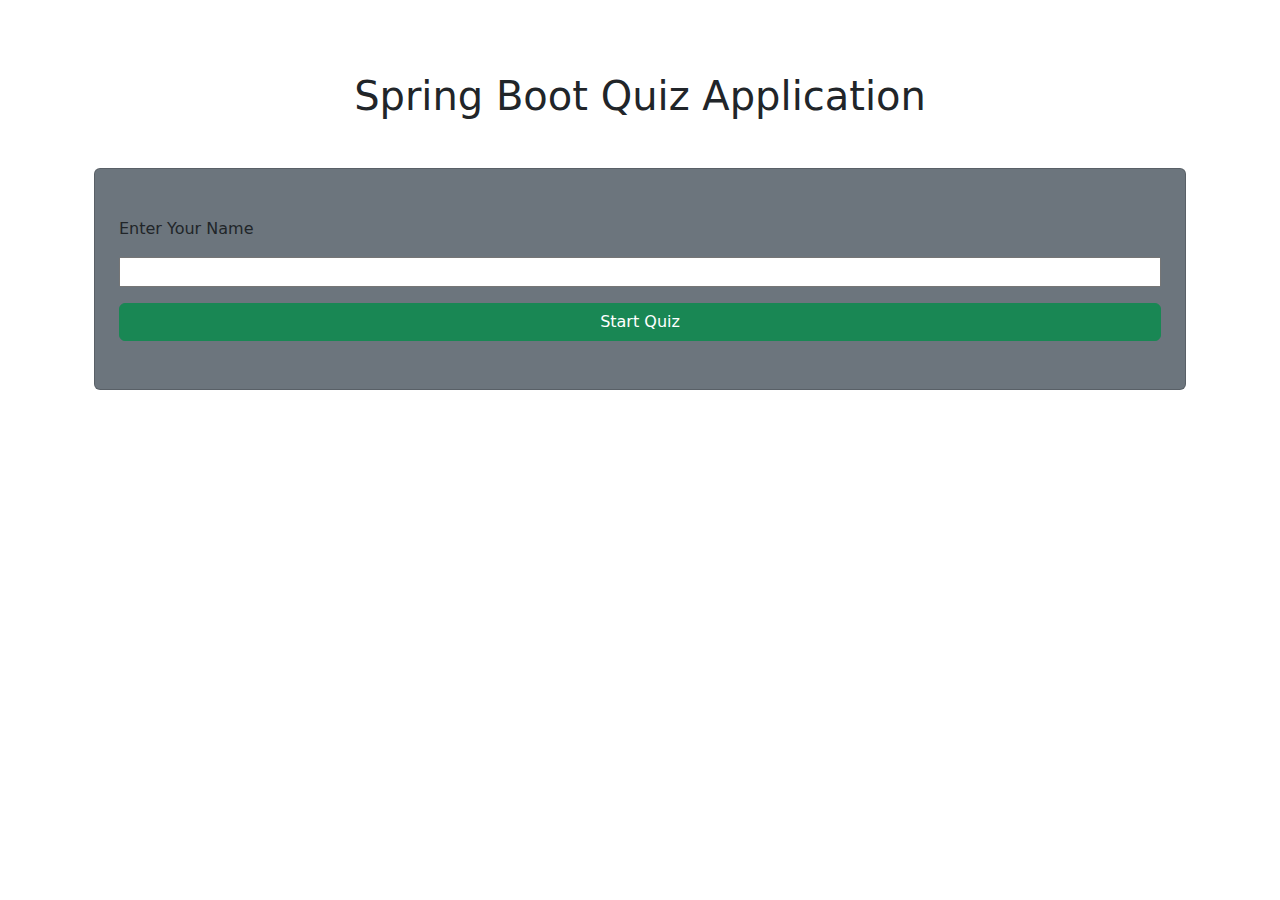
<file: src/main/resources/templates/index.html>
<!DOCTYPE html>
<html xmlns="http://www.w3.org/1999/xhtml"
      xmlns:th="http://www.thymeleaf.org">
<head>
	<meta charset="UTF-8">
	<meta http-equiv="X-UA-Compatible" content="IE=edge">
    <meta name="viewport" content="width=device-width, initial-scale=1.0">
	<!-- Bootstrap CSS -->
	<link href="https://cdn.jsdelivr.net/npm/bootstrap@5.0.0-beta2/dist/css/bootstrap.min.css" rel="stylesheet">
	<link rel="stylesheet" th:href="@{/css/index.css}">
	<title>Home Page</title>
</head>
<body>

	<div th:insert="navbar.html :: navbar"></div>
<!--main container-->
	<div class="container main-container  py-5 px-4">
		<div class="image-box">
			<img th:src="@{/images/exam.svg}" th:alt="images">
		</div>

		<div class="text-box" >
			<h1 class="mb-5 text-center">Spring Boot Quiz Application</h1>
			<form class="card bg-secondary py-5 px-4" action="/quiz" th:method="POST">
				<p>Enter Your Name</p>
				<input type="text" name="username" />
				<p class="text-warning" th:if="${warning}" th:text="${warning}"></p>
				<button type="submit" class="btn btn-success">Start Quiz</button>
			</form>
		</div>


	</div>



	<div th:replace="footer.html "></div>

	<!-- Bootstrap JS -->
	<script src="https://cdn.jsdelivr.net/npm/bootstrap@5.0.0-beta2/dist/js/bootstrap.bundle.min.js"></script>
</body>
</html>
</file>
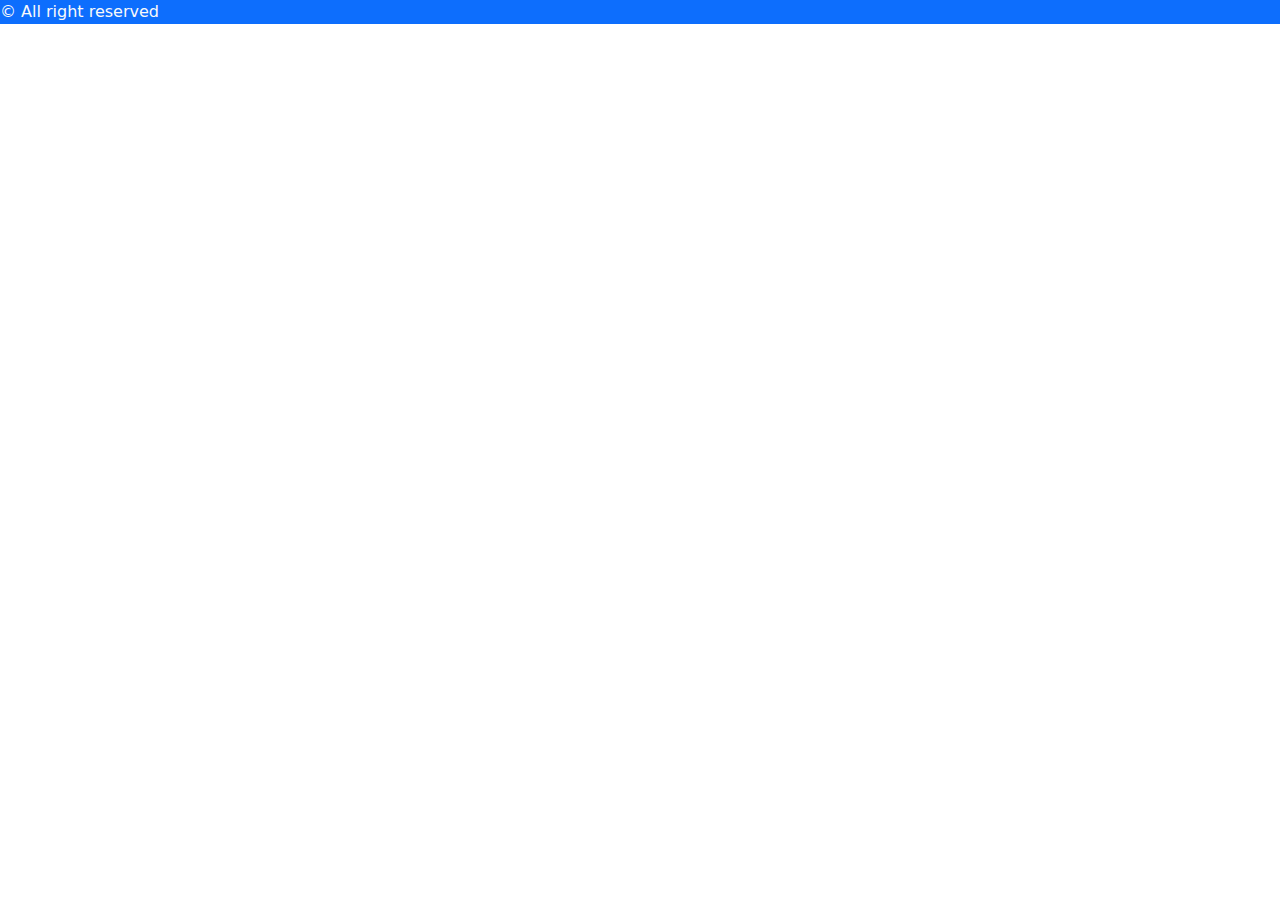
<file: src/main/resources/templates/footer.html>
<!DOCTYPE html>
<html xmlns="http://www.w3.org/1999/xhtml"
      xmlns:th="http://www.thymeleaf.org">
<head >
	<meta charset="ISO-8859-1">
	<!-- Bootstrap CSS -->
	<link href="https://cdn.jsdelivr.net/npm/bootstrap@5.0.0-beta2/dist/css/bootstrap.min.css" rel="stylesheet">
</head>
<body>
<!--th:fragment="footer"-->
<footer  class="bg-primary text-light" >
	<p> &copy; All right reserved</p>
</footer>

	<!-- Bootstrap JS -->
	<script src="https://cdn.jsdelivr.net/npm/bootstrap@5.0.0-beta2/dist/js/bootstrap.bundle.min.js"></script>
</body>
</html>
</file>
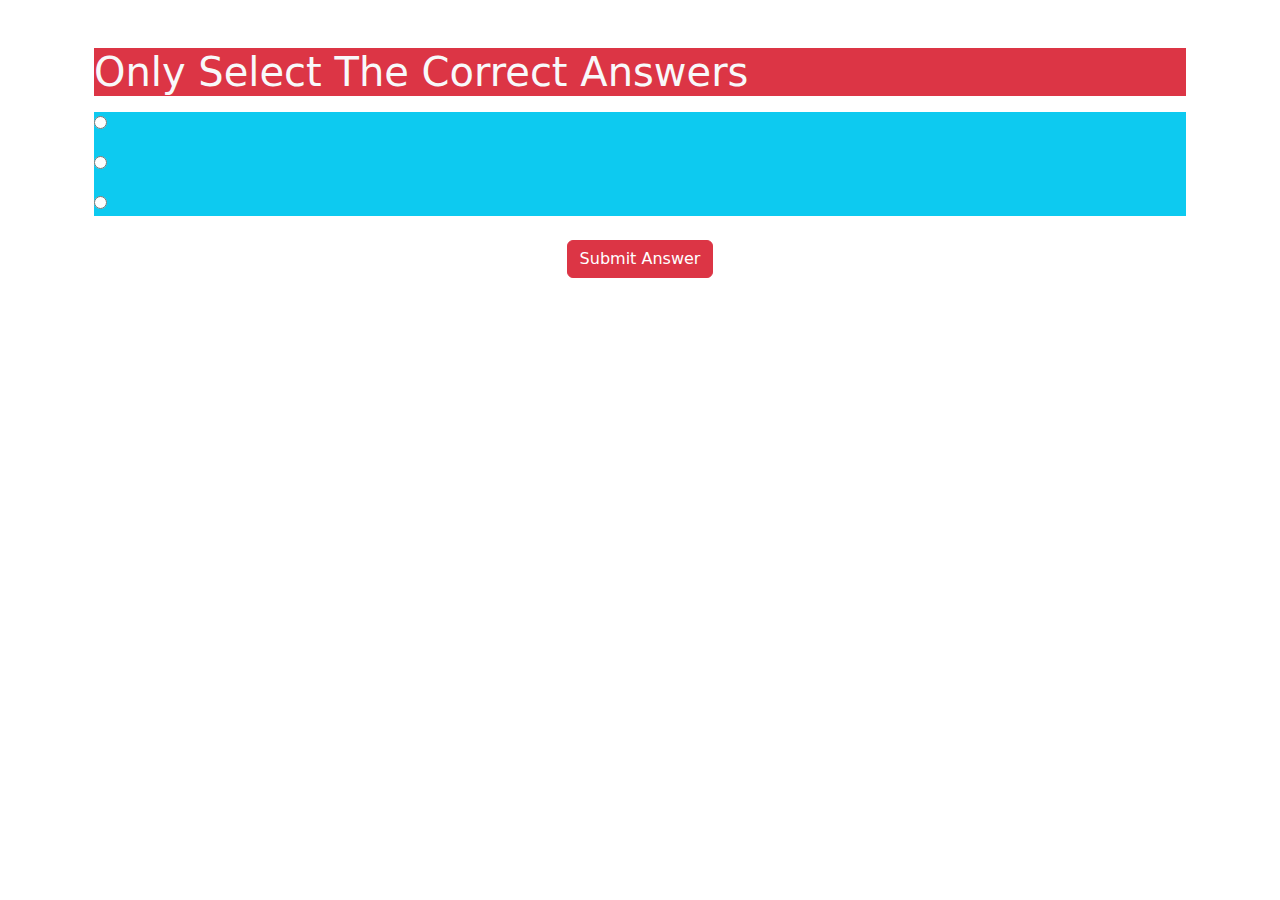
<file: src/main/resources/templates/quiz.html>
<!DOCTYPE html>
<html xmlns="http://www.w3.org/1999/xhtml"
	  xmlns:th="http://www.thymeleaf.org">
<head>
	<meta charset="UTF-8">
	<meta http-equiv="X-UA-Compatible" content="IE=edge">
	<meta name="viewport" content="width=device-width, initial-scale=1.0">
	<!-- Bootstrap CSS -->
	<link href="https://cdn.jsdelivr.net/npm/bootstrap@5.0.0-beta2/dist/css/bootstrap.min.css" rel="stylesheet">
	<link rel="stylesheet" th:href="@{/css/quiz.css}">
	<title>Quiz Page</title>
</head>
<body>

<!-- Importing NavBar -->
<div th:insert="navbar.html :: navbar"></div>

<div class="container py-5 px-4">
	<h1 class="bg-danger text-light">Only Select The Correct Answers</h1>

	<form action="submit" method="POST" th:object=${qForm}>
		<div class="ques-box bg-info text-light" th:each="ques, i: ${qForm.questions}">
			<p class="title" th:text="${ques.title}"></p>

			<div class="option">
				<input type="radio" th:name="|questions[${i.index}].chose|" th:value="1" />
				<p th:text="${ques.optionA}"></p>
			</div>

			<div class="option">
				<input type="radio" th:name="|questions[${i.index}].chose|" th:value="2" />
				<p th:text="${ques.optionB}"></p>
			</div>

			<div class="option">
				<input type="radio" th:name="|questions[${i.index}].chose|" th:value="3" />
				<p th:text="${ques.optionC}"></p>
			</div>

			<input type="hidden" th:name="|questions[${i.index}].quesId|" th:value="${ques.quesId}" />
			<input type="hidden" th:name="|questions[${i.index}].title|" th:value="${ques.title}" />
			<input type="hidden" th:name="|questions[${i.index}].ans|" th:value="${ques.ans}" />
		</div>

		<button type="submit" class="btn btn-danger d-block mx-auto mt-4">Submit Answer</button>
	</form>
</div>

<!-- Importing Footer -->
<div th:insert="footer.html :: footer"></div>

<!-- Bootstrap JS -->
<script src="https://cdn.jsdelivr.net/npm/bootstrap@5.0.0-beta2/dist/js/bootstrap.bundle.min.js"></script>
</body>
</html>
</file>
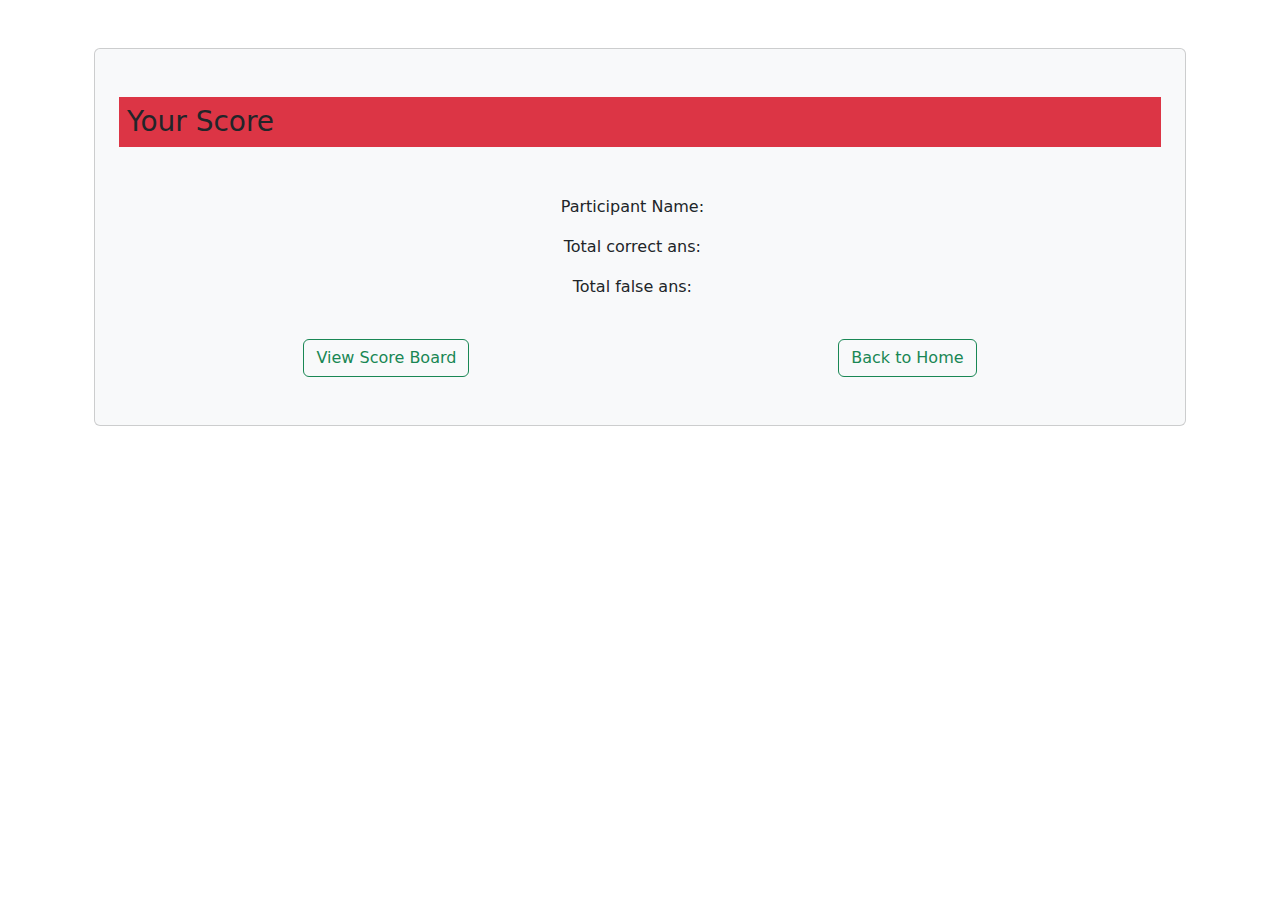
<file: src/main/resources/templates/result.html>
<!DOCTYPE html>
<html xmlns="http://www.w3.org/1999/xhtml"
      xmlns:th="http://www.thymeleaf.org">
<head>
	<meta charset="UTF-8">
	<meta http-equiv="X-UA-Compatible" content="IE=edge">
    <meta name="viewport" content="width=device-width, initial-scale=1.0">
    <!-- Bootstrap CSS -->
	<link href="https://cdn.jsdelivr.net/npm/bootstrap@5.0.0-beta2/dist/css/bootstrap.min.css" rel="stylesheet">
	<link rel="stylesheet" th:href="@{/css/result.css}">
	<title>Result Page</title>
</head>
<body>
<div th:insert="navbar.html :: navbar"></div>
<div class="container main-container py-5 px-4">
	<div class="card bg-light py-5 px-4 mx-auto ">
		<img th:src="@{/images/exam.svg}" th:alt="images">

		<h3 class="bg-danger text-canter mb-5 p-2">Your Score</h3>
		<div class="d-flex justify-content-center">
			<p>Participant Name: &nbsp;&nbsp;</p>
			<p th:if="${result}" th:text="${result.username}"></p>
		</div>

		<div class="d-flex justify-content-center">
			<p>Total correct ans: &nbsp;&nbsp;</p>
			<p th:if="${result}" th:text="${result.totalCorrect}"></p>
		</div>

		<div class="d-flex justify-content-center">
			<p>Total false ans: &nbsp;&nbsp;</p>
			<p th:if="${result}" th:text="5 - ${result.totalCorrect}"></p>
		</div>

		<div class="d-flex justify-content-center mt-4">
			<button type="button" th:onclick="window.location.href='/score'" class="btn btn-outline-success mx-auto">View Score Board</button>
			<button type="button" th:onclick="window.location.href='/'" class="btn btn-outline-success mx-auto">Back to Home</button>

		</div>
	</div>

</div>


<div th:insert="footer.html :: footer"></div>
	<!-- Bootstrap JS -->
	<script src="https://cdn.jsdelivr.net/npm/bootstrap@5.0.0-beta2/dist/js/bootstrap.bundle.min.js"></script>
</body>
</html>
</file>
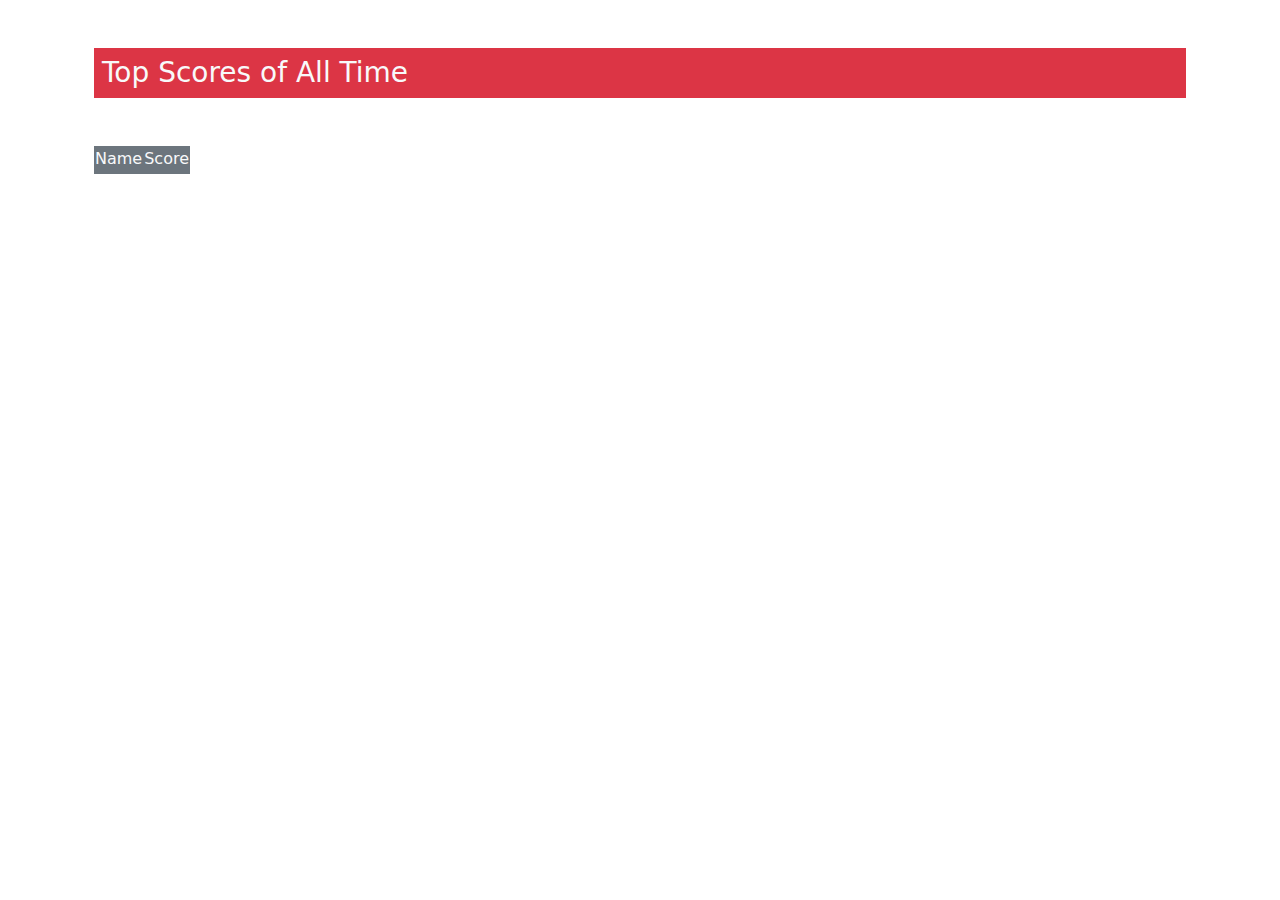
<file: src/main/resources/templates/scoreboard.html>
<!DOCTYPE html>
<html xmlns="http://www.w3.org/1999/xhtml"
      xmlns:th="http://www.thymeleaf.org">
<head>
	<meta charset="UTF-8">
	<meta http-equiv="X-UA-Compatible" content="IE=edge">
    <meta name="viewport" content="width=device-width, initial-scale=1.0">
    <!-- Bootstrap CSS -->
	<link href="https://cdn.jsdelivr.net/npm/bootstrap@5.0.0-beta2/dist/css/bootstrap.min.css" rel="stylesheet">
	<link rel="stylesheet" th:href="@{/css/score.css}">
	<title>Score Board</title>
</head>
<body>
<div th:insert="navbar.html :: navbar"></div>
<div class="main-container py-5 px-4 container">
	<h3 class="bg-danger text-light mb-5 p-2">Top Scores of All Time</h3>
	<table class="bg-secondary text-light">
		<tr>
		<td>Name</td>
		<td>Score</td>
		</tr>
		<tr th:each="score : ${sList}">
			<td th:text="${score.username}"></td>
			<td th:text="${score.totalCorrect}"></td>
		</tr>

	</table>
</div>




<div th:insert="footer.html :: footer"></div>
	<!-- Bootstrap JS -->
	<script src="https://cdn.jsdelivr.net/npm/bootstrap@5.0.0-beta2/dist/js/bootstrap.bundle.min.js"></script>
</body>
</html>
</file>
